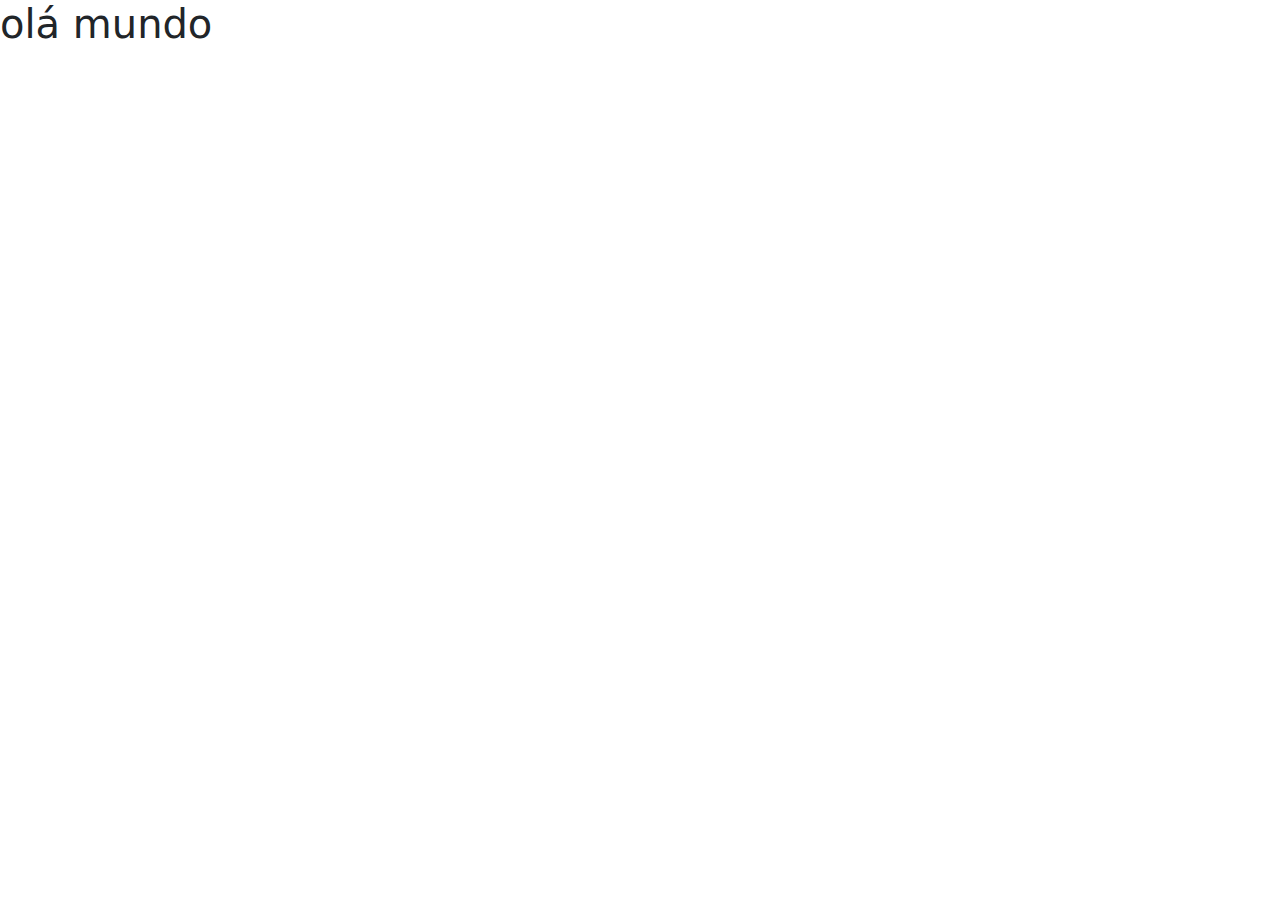
<file: matheus/1_instalacao/1_compilado/index.html>
<!DOCTYPE html>
<html lang="en">
<head>
    <meta charset="UTF-8">
    <meta name="viewport" content="width=device-width, initial-scale=1.0">
    <title>Document</title>
    <link rel="stylesheet" href="css/bootstrap.min.css">
</head>
<body> 
    <h1>olá mundo</h1>
    <script src="js/code.jquery.com_jquery-3.7.0.min.js"></script>
    <script src="js/unpkg.com_@popperjs_core@2.11.8_dist_umd_popper.min.js"></script>
    <script src="js/bootstrap.min.js"></script>


</body>
</html>
</file>
